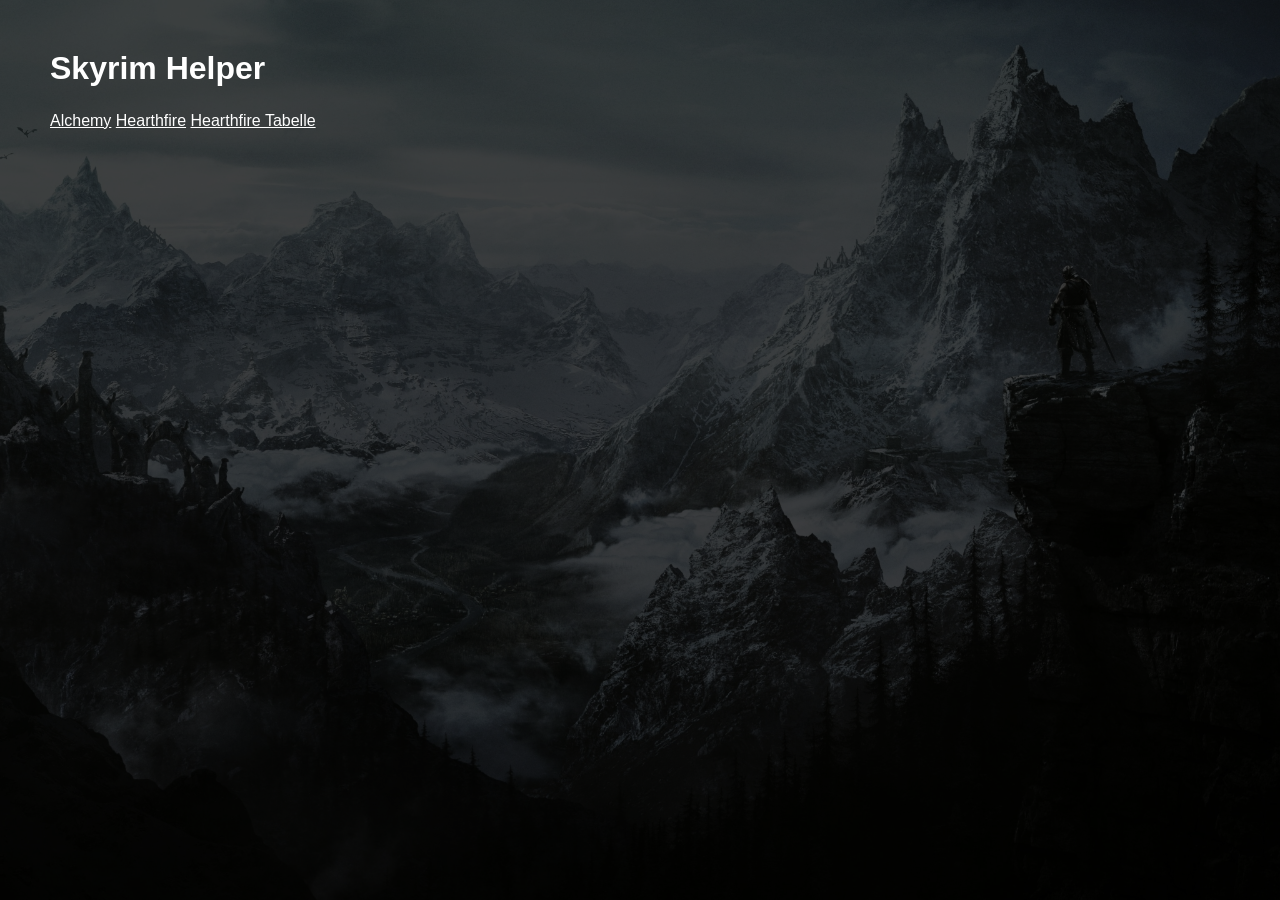
<file: index.html>
<!DOCTYPE html>
<html lang="en">
<head>
    <meta charset="UTF-8">
    <meta name="viewport" content="width=device-width, initial-scale=1.0">
    <title>Skyrim Helper</title>
    <link rel="stylesheet" href="style/main.css" />
</head>
<body>
    <div class="background-image">
        <div class="overlay"></div>
        <img src="images/skyrim-helper-background.jpg" />
    </div>
    <div class="content">
        <h1>Skyrim Helper</h1>
        <div>
            <a href="alchemy.html">Alchemy</a>
            <a href="hearthfire.html">Hearthfire</a>
            <a href="hearthfire_backup.html">Hearthfire Tabelle</a>
        </div>
    </div>
</body>
</html>
</file>
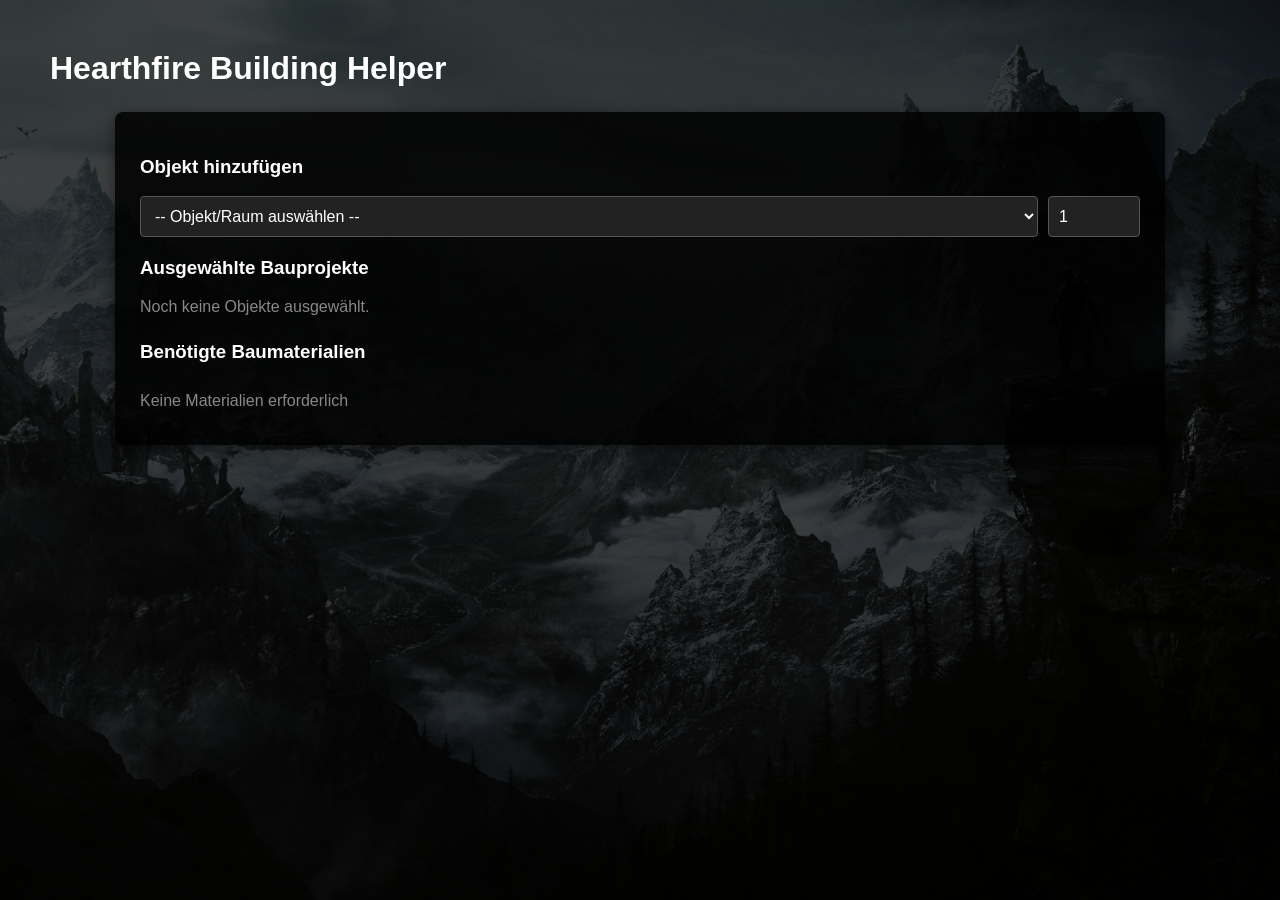
<file: hearthfire.html>
<!DOCTYPE html>
<html lang="de">

<head>
    <meta charset="UTF-8">
    <meta name="viewport" content="width=device-width, initial-scale=1.0">
    <title>Skyrim Helper - Hearthfire</title>
    <link rel="stylesheet" href="style/main.css" />
    <link rel="stylesheet" href="style/hearthfire.css" />
</head>

<body>
    <div class="background-image">
        <div class="overlay"></div>
        <img src="images/skyrim-helper-background.jpg" alt="Background" />
    </div>

    <div class="content">
        <h1>Hearthfire Building Helper</h1>

        <div class="builder-container">
            <h3>Objekt hinzufügen</h3>
            <div class="controls">
                <select id="object-select">
                    <option value="">-- Objekt/Raum auswählen --</option>
                </select>
                <input type="number" id="object-count" value="1" min="1" style="width: 70px;">
            </div>

            <h3>Ausgewählte Bauprojekte</h3>
            <ul id="selected-objects-list" class="selected-list">
                <li style="color: #888;">Noch keine Objekte ausgewählt.</li>
            </ul>

            <h3>Benötigte Baumaterialien</h3>
            <div id="materials-container" class="materials-grid">
                <div class="no-materials">Keine Materialien erforderlich</div>
            </div>
        </div>
    </div>

    <script>
        let materials = [];
        let availableObjects = [];
        let selectedList = [];
        const collectedAmounts = {};

        const selectEl = document.getElementById('object-select');
        const countEl = document.getElementById('object-count');
        const selectedListEl = document.getElementById('selected-objects-list');
        const materialsContainer = document.getElementById('materials-container');

        function loadData(filePath) {
            fetch(filePath)
                .then(res => {
                    if (!res.ok) throw new Error(`Fehler beim Laden: ${res.statusText}`);
                    return res.text();
                })
                .then(text => {
                    const lines = text.split('\n').filter(line => line.trim() !== '');
                    if (lines.length === 0) return;

                    // 1. Erste Zeile verarbeiten (Kopfzeile) -> "Object" überspringen
                    const headerValues = lines[0].split(',');
                    materials = headerValues.slice(1)
                        .map(item => item.replaceAll('\r', '').trim())
                        .filter(item => item !== '');

                    // 2. Restliche Zeilen verarbeiten (Daten)
                    const dataLines = lines.slice(1);
                    dataLines.forEach((line, index) => {
                        const values = line.split(',');
                        const name = values[0].replaceAll('\r', '').trim();
                        
                        const materialList = values.slice(1).map((val, idx) => ({
                            name: materials[idx],
                            amount: parseInt(val.replaceAll('\r', '').trim()) || 0
                        }));

                        const obj = { id: index, name, materialList };
                        availableObjects.push(obj);

                        const opt = document.createElement('option');
                        opt.value = index;
                        opt.textContent = name;
                        selectEl.appendChild(opt);
                    });
                })
                .catch(err => console.error(err));
        }

        selectEl.addEventListener('change', () => {
            const selectedIdx = selectEl.value;
            const count = parseInt(countEl.value) || 1;

            // Abbrechen, wenn die Platzhalter-Option gewählt wurde
            if (selectedIdx === "") return;

            const targetObj = availableObjects[selectedIdx];
            const existing = selectedList.find(item => item.id === targetObj.id);

            if (existing) {
                existing.count += count;
            } else {
                selectedList.push({ ...targetObj, count });
            }

            // Dropdown auf Standard zurücksetzen, damit dasselbe Objekt bei Bedarf erneut gewählt werden kann
            selectEl.value = "";

            renderFullUI();
        });

        function removeItem(id) {
            selectedList = selectedList.filter(item => item.id !== id);
            renderFullUI();
        }

        // Aktualisiert nur das Stylesheet/Aussehen einer einzelnen Karte im DOM
        function updateCardVisuals(cardEl, collected, totalAmount) {
            const rawPercent = (collected / totalAmount) * 100;
            const visualPercent = Math.min(100, Math.max(0, Math.round(rawPercent)));
            const isCompleted = collected >= totalAmount;

            if (isCompleted) {
                cardEl.classList.add('completed');
            } else {
                cardEl.classList.remove('completed');
            }

            cardEl.style.background = `linear-gradient(to right, rgba(46, 125, 50, 0.45) ${visualPercent}%, rgba(255, 255, 255, 0.07) ${visualPercent}%)`;
        }

        function onInputCollected(mName, value, inputEl) {
            const parsedValue = parseInt(value, 10);
            const collected = isNaN(parsedValue) ? 0 : Math.max(0, parsedValue);
            collectedAmounts[mName] = collected;

            // DOM-Knoten der Karte direkt abgreifen und nur Visuals/Progress aktualisieren
            const cardEl = inputEl.closest('.material-card');
            if (cardEl) {
                const totalAmount = parseInt(cardEl.dataset.total, 10);
                updateCardVisuals(cardEl, collected, totalAmount);
            }
        }

        // Baut die Liste komplett neu auf (nur wenn ein Gebäude hinzugefügt/entfernt wird)
        function renderFullUI() {
            // 1. Ausgewählte Bauprojekte
            selectedListEl.innerHTML = '';
            if (selectedList.length === 0) {
                selectedListEl.innerHTML = '<li style="color: #888;">Noch keine Objekte ausgewählt.</li>';
            } else {
                selectedList.forEach(item => {
                    const li = document.createElement('li');
                    li.className = 'selected-item';
                    li.innerHTML = `
                        <span><strong>${item.count}x</strong> ${item.name}</span>
                        <button class="remove-btn" onclick="removeItem(${item.id})">&times;</button>
                    `;
                    selectedListEl.appendChild(li);
                });
            }

            // 2. Gesamtmengen aufsummieren
            const totals = {};
            materials.forEach(m => totals[m] = 0);

            selectedList.forEach(item => {
                item.materialList.forEach(m => {
                    if (totals[m.name] !== undefined) {
                        totals[m.name] += m.amount * item.count;
                    }
                });
            });

            // 3. Grid neu befüllen
            materialsContainer.innerHTML = '';
            let hasMaterials = false;

            materials.forEach(mName => {
                const totalAmount = totals[mName] || 0;
                if (totalAmount > 0) {
                    hasMaterials = true;
                    const collected = collectedAmounts[mName] || 0;

                    const card = document.createElement('div');
                    card.className = 'material-card';
                    card.dataset.total = totalAmount; // Speichert benötigte Gesamtmenge an der Karte

                    card.innerHTML = `
                        <div class="material-card-left">
                            <span class="material-name">${mName}</span>
                        </div>
                        <div class="material-card-right">
                            <input type="number" class="collected-input" min="0" value="${collected}" 
                                oninput="onInputCollected('${mName}', this.value, this)">
                            <span class="material-amount">/ ${totalAmount}</span>
                        </div>
                    `;

                    updateCardVisuals(card, collected, totalAmount);
                    materialsContainer.appendChild(card);
                }
            });

            if (!hasMaterials) {
                materialsContainer.innerHTML = '<div class="no-materials">Keine Materialien erforderlich</div>';
            }
        }

        loadData('./hearthfire.txt');
    </script>
</body>

</html>
</file>
<file: style/main.css>
/* roboto-300 - latin */
@font-face {
    font-display: swap;
    /* Check https://developer.mozilla.org/en-US/docs/Web/CSS/@font-face/font-display for other options. */
    font-family: 'Roboto';
    font-style: normal;
    font-weight: 300;
    src: url('../fonts/roboto-v32-latin-300.woff2') format('woff2');
    /* Chrome 36+, Opera 23+, Firefox 39+, Safari 12+, iOS 10+ */
}

/* roboto-regular - latin */
@font-face {
    font-display: swap;
    /* Check https://developer.mozilla.org/en-US/docs/Web/CSS/@font-face/font-display for other options. */
    font-family: 'Roboto';
    font-style: normal;
    font-weight: 400;
    src: url('../fonts/roboto-v32-latin-regular.woff2') format('woff2');
    /* Chrome 36+, Opera 23+, Firefox 39+, Safari 12+, iOS 10+ */
}

/* roboto-500 - latin */
@font-face {
    font-display: swap;
    /* Check https://developer.mozilla.org/en-US/docs/Web/CSS/@font-face/font-display for other options. */
    font-family: 'Roboto';
    font-style: normal;
    font-weight: 500;
    src: url('../fonts/roboto-v32-latin-500.woff2') format('woff2');
    /* Chrome 36+, Opera 23+, Firefox 39+, Safari 12+, iOS 10+ */
}

/* roboto-900 - latin */
@font-face {
    font-display: swap;
    /* Check https://developer.mozilla.org/en-US/docs/Web/CSS/@font-face/font-display for other options. */
    font-family: 'Roboto';
    font-style: normal;
    font-weight: 900;
    src: url('../fonts/roboto-v32-latin-900.woff2') format('woff2');
    /* Chrome 36+, Opera 23+, Firefox 39+, Safari 12+, iOS 10+ */
}

body {
    color: #fff;
    font-family: 'Roboto', sans-serif;
    margin: 0;
    padding: 0;
}

a, a:visited, a:hover, a:link {
    color: #fff;
}

.content {
    padding: 50px;
    position: relative;
}

.content h1 {
    margin: 0 0 25px 0;
}

.background-image {
    height: 100vh;
    position: fixed;
    width: 100vw;
}

.background-image .overlay {
    background-color: rgba(0, 0, 0, .75);
    height: 100%;
    left: 0;
    position: absolute;
    top: 0;
    width: 100%;
}

.background-image img {
    height: 100%;
    object-fit: cover;
    object-position: center;
    width: 100%;
}

#table-effects,
#table-matches {
    border-collapse: collapse;
    margin-bottom: 50px;
}

#table-effects td:not(:first-child) {
    background-color: rgba(100,100,100,0.4);
}

/* TODO: cursor pointer is not working, propably wrong classes */
#table-effects.highlight-td td:not(:first-child),
#table-effects th.object {
    cursor: pointer;
}

#table-effects th, #table-effects td:first-child {
    background-color: rgba(0, 0, 0, .75);
    font-weight: 500;
}

#table-effects th,
#table-effects td {
    border: 1px solid #fff;
    font-size: 20px;
    padding: 15px;
}

#table-effects tr.highlighted-row--first th,
#table-effects tr.highlighted-row--first td {
    background-color: rgba(0,128,44, .4);
}

#table-effects tr.highlighted-row.highlighted-row--first td.highlighted-effect.highlighted-effect--first {
    background-color: rgba(0,128,44,.8);
}

#table-effects tr.highlighted-row--second th,
#table-effects tr.highlighted-row--second td {
    background-color: rgba(70,130,180, .4);
}

#table-effects tr.highlighted-row.highlighted-row--second td.highlighted-effect.highlighted-effect--second {
    background-color: rgba(70,130,180, .8);
}

#table-effects tr.highlighted-row--third th,
#table-effects tr.highlighted-row--third td {
    background-color: rgba(128,0,0, .4);
}

#table-effects tr.highlighted-row.highlighted-row--third td.highlighted-effect.highlighted-effect--third {
    background-color:  rgba(128,0,0, .8);
}

#table-effects tr.highlighted-row--first.highlighted-row--second:not(.highlighted-row--third) th,
#table-effects tr.highlighted-row--first.highlighted-row--second:not(.highlighted-row--third) td,
#table-effects tr.highlighted-row--first.highlighted-row--third:not(.highlighted-row--second) th,
#table-effects tr.highlighted-row--first.highlighted-row--third:not(.highlighted-row--second) td,
#table-effects tr.highlighted-row--second.highlighted-row--third:not(.highlighted-row--first) th,
#table-effects tr.highlighted-row--second.highlighted-row--third:not(.highlighted-row--first) td,
#table-effects tr.highlighted-row--first.highlighted-row--second.highlighted-row--third th,
#table-effects tr.highlighted-row--first.highlighted-row--second.highlighted-row--third td:not(.highlighted-effect) {
    background-color: rgba(255,165,0, .4);
}

#table-effects tr.highlighted-row--first.highlighted-row--second.highlighted-row--third {
    border: 10px solid rgba(255, 140, 0, .5);
    animation: glowing-border 1.5s ease-in-out infinite;
}

#table thead.sticky {
    background-color: rgb(0, 29, 71, 1);
    position: sticky;
    top: 0;
    z-index: 10;
}

#table thead.sticky th {
    background-color: rgba(5,62,145,1);
}

#table   th.object.sticky {
    background-color: rgba(5,62,145,1);
    left: 0;
    position: sticky;
}

#table.table.hearthfire-table {
    border-collapse: collapse;
}

#table.table.hearthfire-table th,
#table.table.hearthfire-table td {
    border: 1px solid #fff;
}

#required-output {
    width: fit-content;
}

#required-output h1 {
    font-size: 22px;
}

#required-output th {
    border: 1px solid #fff;
    width: 200px;
}

#required-output td {
    border: 1px solid #fff;
    padding-right: 10px;
    text-align: right;
    width: 75px;
}

#required-table-container {
    align-items: flex-start;
    display: flex;
}

#required-table-container table {
    border-collapse: collapse;
}

#required-table-container table:not(:last-child) {
    margin-right: 30px;
}

#scroll-container {
    overflow-x: auto;
}

#table-matches th, #table-matches td {
    border: 1px solid #fff;
    min-width: 200px;
    padding: 10px 0;
    text-align: center;
}

#table-matches td p {
    margin: 0;
    line-height: 20px;
}

#table-matches thead {
    background-color: rgba(0,0,0,.75);
    position: sticky;
    top: 0;
}

#table-matches tbody th {
    background-color: rgba(0,0,0,.75);
    position: sticky;
    left: 0;
}

#table-matches .field.highlighted {
    background-color: rgba(0,128,44, .4);
}

#table-matches .field.highlighted.highlighted-bright {
    background-color: rgba(0,128,44, .8);
}

@keyframes glowing-border {
    0% {
        border: 10px solid rgba(255, 140, 0, .5);
    }

    25% {
        border: 10px solid rgba(255, 140, 0, 1);
    }

    75% {
        border: 10px solid rgba(255, 140, 0, 1);
    }

    100% {
        border: 10px solid rgba(255, 140, 0, .5);
    }
}
</file>
<file: style/hearthfire.css>
.builder-container {
            max-width: 1000px;
            margin: 20px auto;
            background: rgba(0, 0, 0, 0.85);
            padding: 25px;
            border-radius: 8px;
            color: #fff;
            box-shadow: 0 4px 15px rgba(0, 0, 0, 0.5);
        }

        .controls {
            display: flex;
            gap: 10px;
            margin-bottom: 20px;
        }

        select, input, button {
            padding: 10px;
            font-size: 1rem;
            border-radius: 4px;
            border: 1px solid #555;
            background: #222;
            color: #fff;
        }

        select {
            flex-grow: 1;
        }

        button {
            cursor: pointer;
            background: #3a506b;
            border: 1px solid #4a6fa5;
            transition: background 0.2s;
        }

        button:hover {
            background: #4a6fa5;
        }

        .selected-list {
            list-style: none;
            padding: 0;
            margin-bottom: 25px;
        }

        .selected-item {
            display: flex;
            justify-content: space-between;
            align-items: center;
            background: rgba(255, 255, 255, 0.1);
            padding: 8px 12px;
            margin-bottom: 6px;
            border-radius: 4px;
        }

        .remove-btn {
            background: #a22;
            border: none;
            cursor: pointer;
            padding: 4px 8px;
            color: white;
            border-radius: 3px;
        }

        .remove-btn:hover {
            background: #c33;
        }

        .materials-grid {
            column-count: 3;
            column-gap: 15px;
            margin-top: 15px;
        }

        .material-card {
            display: flex;
            justify-content: space-between;
            align-items: center;
            background: rgba(255, 255, 255, 0.07);
            padding: 6px 10px;
            margin-bottom: 8px;
            border-radius: 4px;
            border-left: 4px solid #4a6fa5;
            break-inside: avoid;
            transition: border-color 0.2s, background 0.2s;
            position: relative;
            overflow: hidden;
        }

        .material-card-left {
            display: flex;
            align-items: center;
            gap: 8px;
            z-index: 1;
        }

        .material-card-right {
            display: flex;
            align-items: center;
            gap: 6px;
            z-index: 1;
        }

        .material-name {
            font-size: 0.88rem;
            color: #ddd;
        }

        .material-amount {
            font-weight: bold;
            font-size: 0.85rem;
            color: #aaa;
        }

        .collected-input {
            width: 50px;
            padding: 2px 4px;
            font-size: 0.85rem;
            text-align: right;
            background: rgba(0, 0, 0, 0.6);
            border: 1px solid #666;
            border-radius: 3px;
        }

        .material-card.completed {
            border-left-color: #4caf50;
        }

        .material-card.completed .material-name {
            text-decoration: line-through;
            color: #e8f5e9;
        }

        .no-materials {
            color: #888;
            padding: 10px 0;
        }

        @media (max-width: 850px) {
            .materials-grid {
                column-count: 2;
            }
        }

        @media (max-width: 550px) {
            .materials-grid {
                column-count: 1;
            }

            .controls {
                flex-direction: column;
            }
        }
</file>
